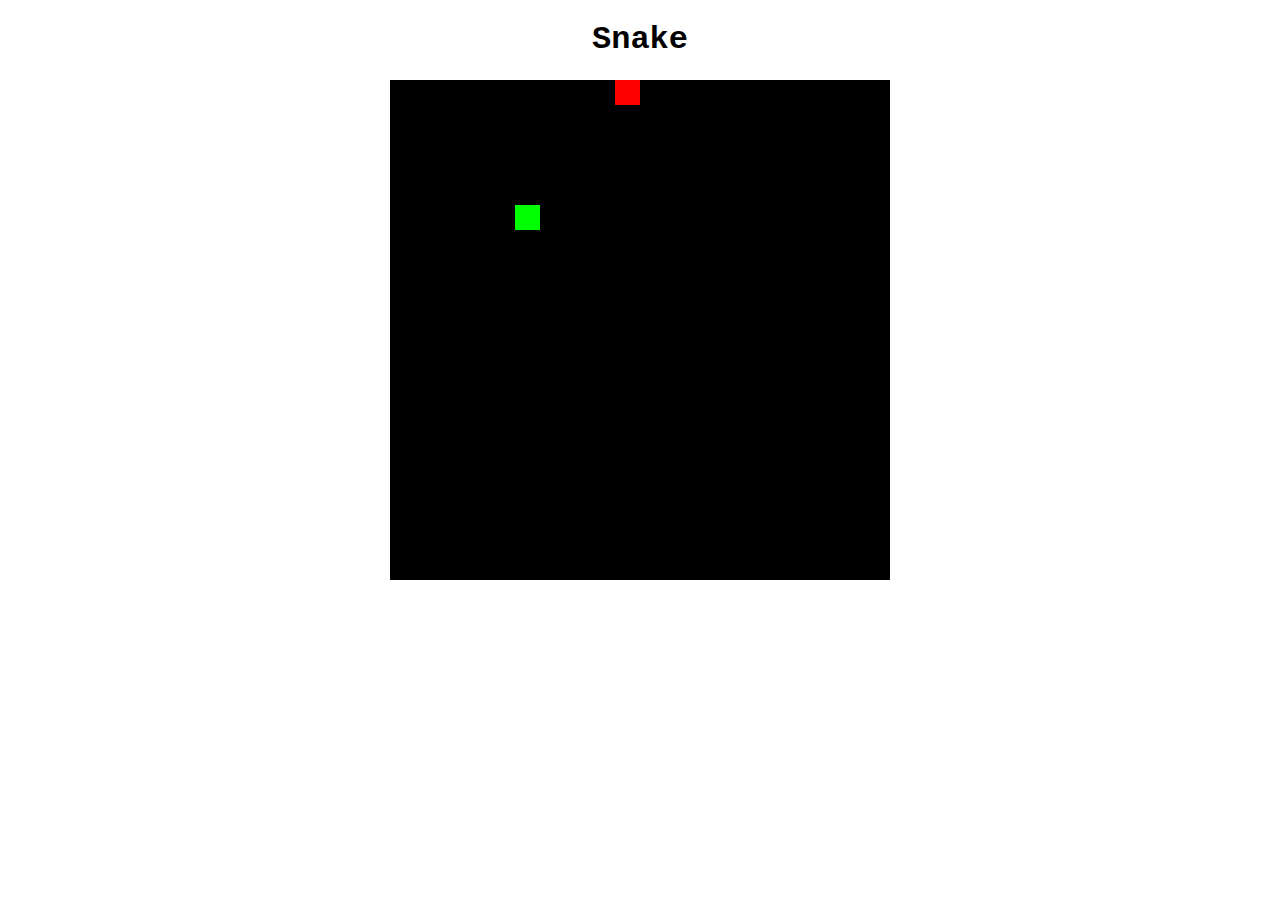
<file: snakegame/index.html>
<!DOCTYPE html>
<html lang="en">
  <head>
    <title>Snake game</title>
    <meta charset="UTF-8" />
    <meta name="viewport" content="width=device-width, initial-scale=1" />
    <link href="css/style.css" rel="stylesheet" />
    <script src="js/indes.js"></script>
    <!-- <link -->
    <!--   href="https://cdn.jsdelivr.net/npm/bootstrap@5.3.0/dist/css/bootstrap.min.css" -->
    <!--   rel="stylesheet" -->
    <!-- /> -->

    <script src="https://cdn.jsdelivr.net/npm/bootstrap@5.3.0/dist/js/bootstrap.bundle.min.js"></script>
  </head>
  <body>
    <h1>Snake</h1>
    <canvas id="board"></canvas>
    <noscript>
      console.log("There is no javascript enabled/actived");
    </noscript>
  </body>
</html>
</file>
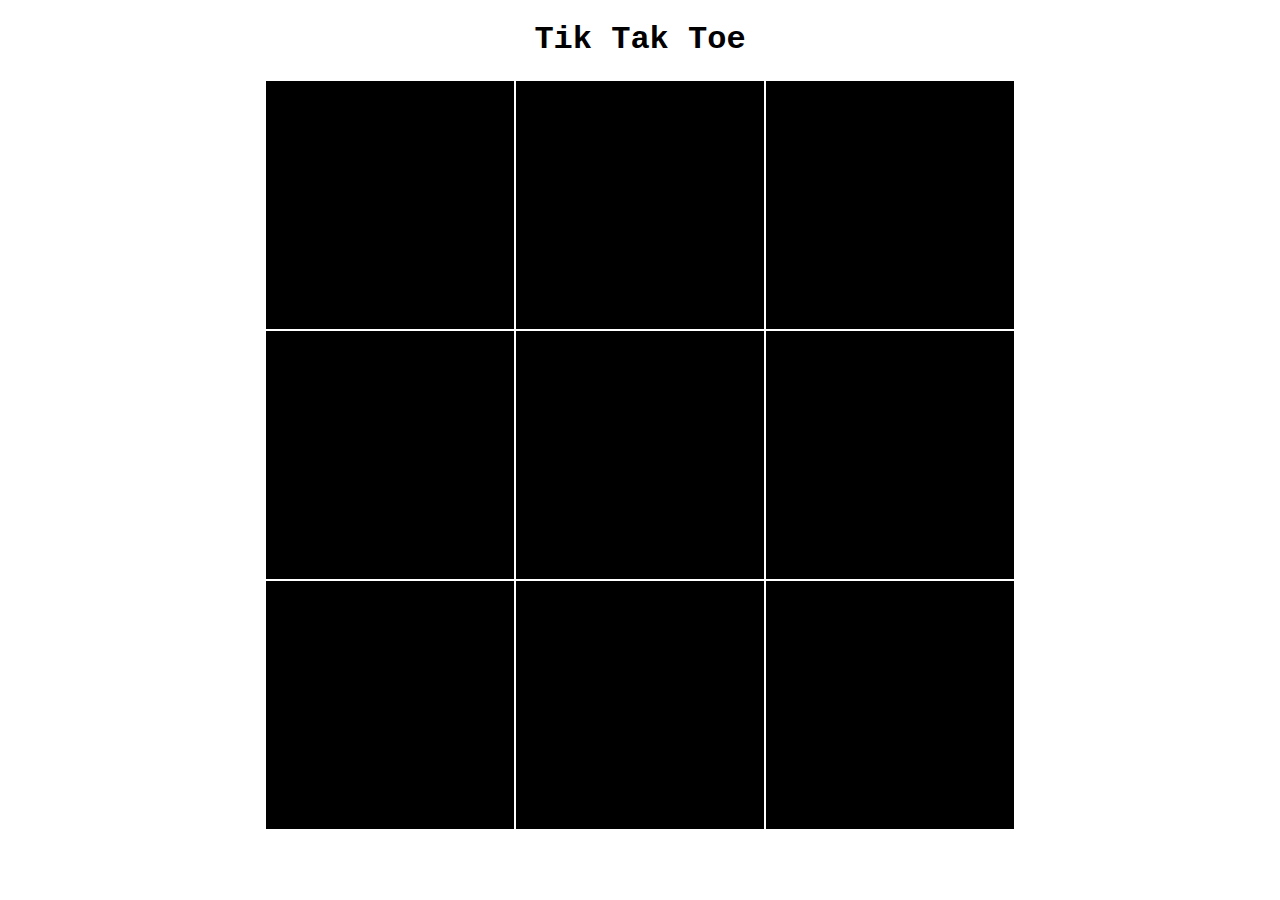
<file: tiktaktoe/index.html>
<!DOCTYPE html>
<html lang="en">
  <head>
    <title>Tik Tak Toe</title>
    <meta charset="UTF-8" />
    <meta name="viewport" content="width=device-width, initial-scale=1" />
    <link href="css/style.css" rel="stylesheet" />
    <script src="js/index.js"></script>
  </head>
  <body>
    <h1>Tik Tak Toe</h1>

    <canvas id="board"></canvas>
  </body>
</html>
</file>
<file: snakegame/css/style.css>
/* canvas { */
/*   height: 1000px; */
/*   width: 1000px; */
/*   background-color: purple; */
/*   border-style: solid; */
/*   border-color: red; */
/* } */

body {
  font-family: "Courier New", "Courier", monospace;
  text-align: center;
}
</file>
<file: tiktaktoe/css/style.css>
body {
  font-family: "Courier New", "Courier", monospace;
  text-align: center;
}
</file>
